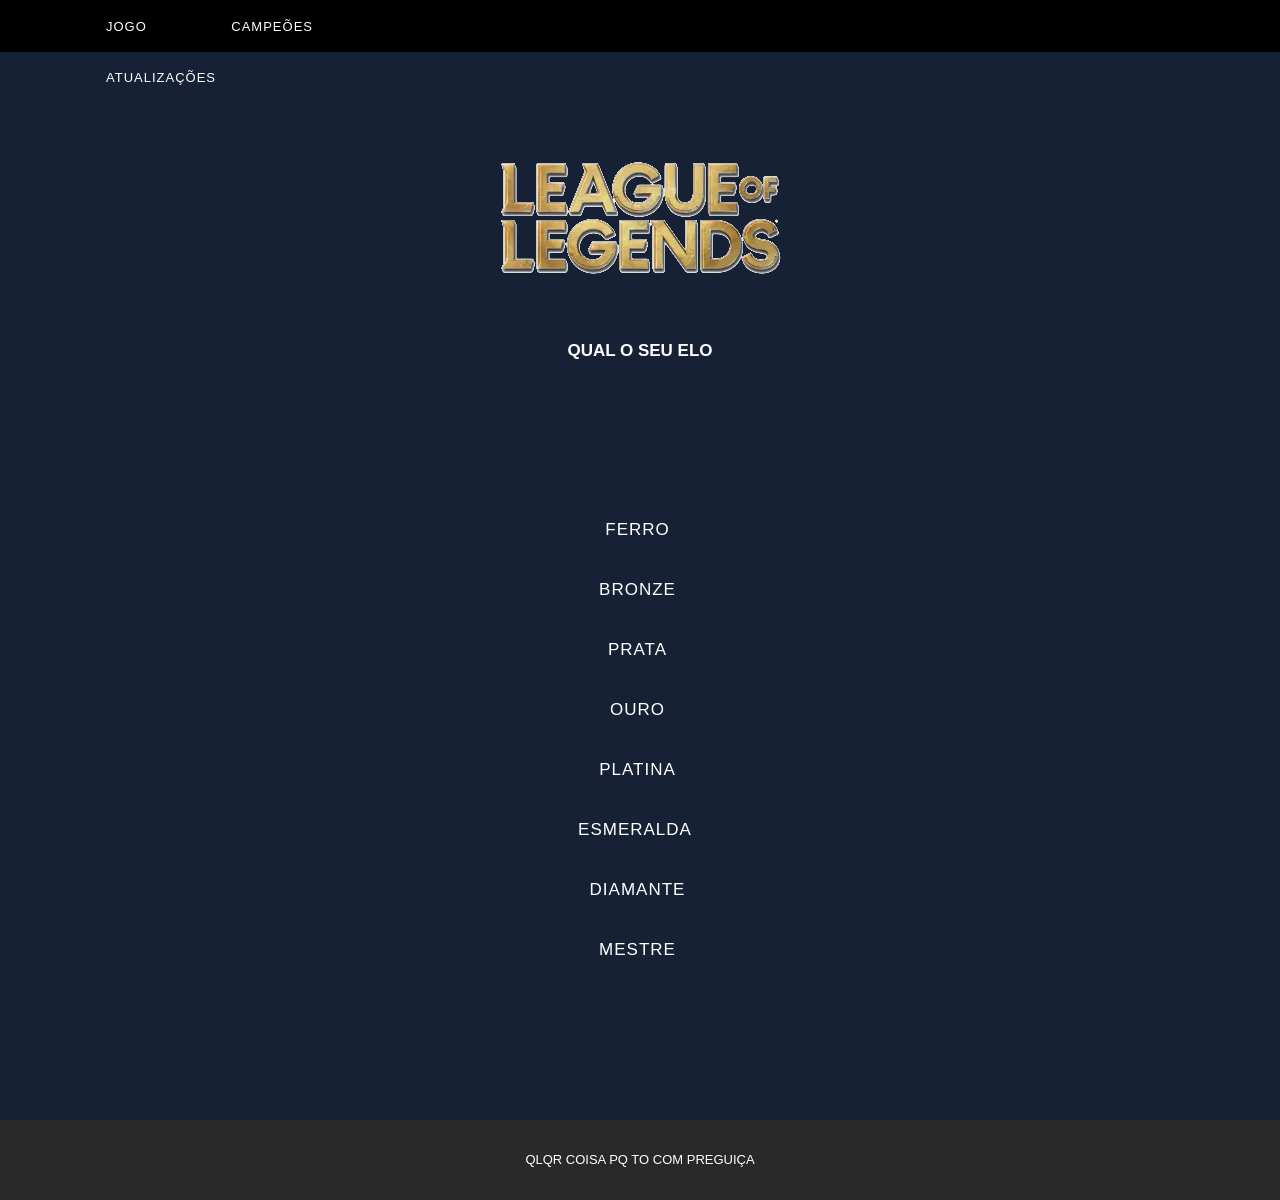
<file: index.html>
<!doctype html>
<!--doctype informa ao agente de usuario a versão do html que deve ser renderizada-->
<html lang="pt-br">
    <head>
        <title>pagina ai</title>
        <meta charset="utf-8">
        <meta name="author" content="Thiago">
        <meta name="description" content="jogo de tiro muito loco">
        <meta name="keywords" content="html5, tecnologia">
        <link rel="stylesheet" href="plol.css/plol.css">
    </head>
    <body>
        <div id="principal">
            <header id="header-top">
                <nav>
                    <ul>
                        <li><a href="#">jogo</a></li>
                        <li><a href="#">campeões</a></li>
                        <li><a href="#">atualizações</a></li>
                    </ul>
                </nav>
                
            </header>

            <div id="p1">
                <img id="logo" src="imagens/lol1.png" alt="league of legends">
                <p>qual o seu elo</p>
            </div>

        </div>

            <main>
                    <article class="links">
                        <ul>
                            <li><a href="https://youtu.be/QbdX9Ul1iDo" target="_blank">ferro</a></li>
                            <li><a href="https://youtu.be/QbdX9Ul1iDo" target="_blank">bronze</a></li>
                            <li><a href="https://youtu.be/QbdX9Ul1iDo" target="_blank">prata</a></li>
                            <li><a href="https://youtu.be/QbdX9Ul1iDo" target="_blank">ouro</a></li>
                            <li><a href="https://youtu.be/QbdX9Ul1iDo" target="_blank">platina</a></li>
                            <li class="esme"><a href="https://youtu.be/QbdX9Ul1iDo" target="_blank">esmeralda</a></li>
                            <li><a href="../pagna_da_preguiça.html" target="_blank">diamante</a></li>
                            <li><a href="../preguiça.html" target="_blank">mestre</a></li>
                        </ul>
                    </article>
            </main>
            <footer>
                <p>qlqr coisa pq to com preguiça</p>
            </footer>
    </body>
</html>
</file>
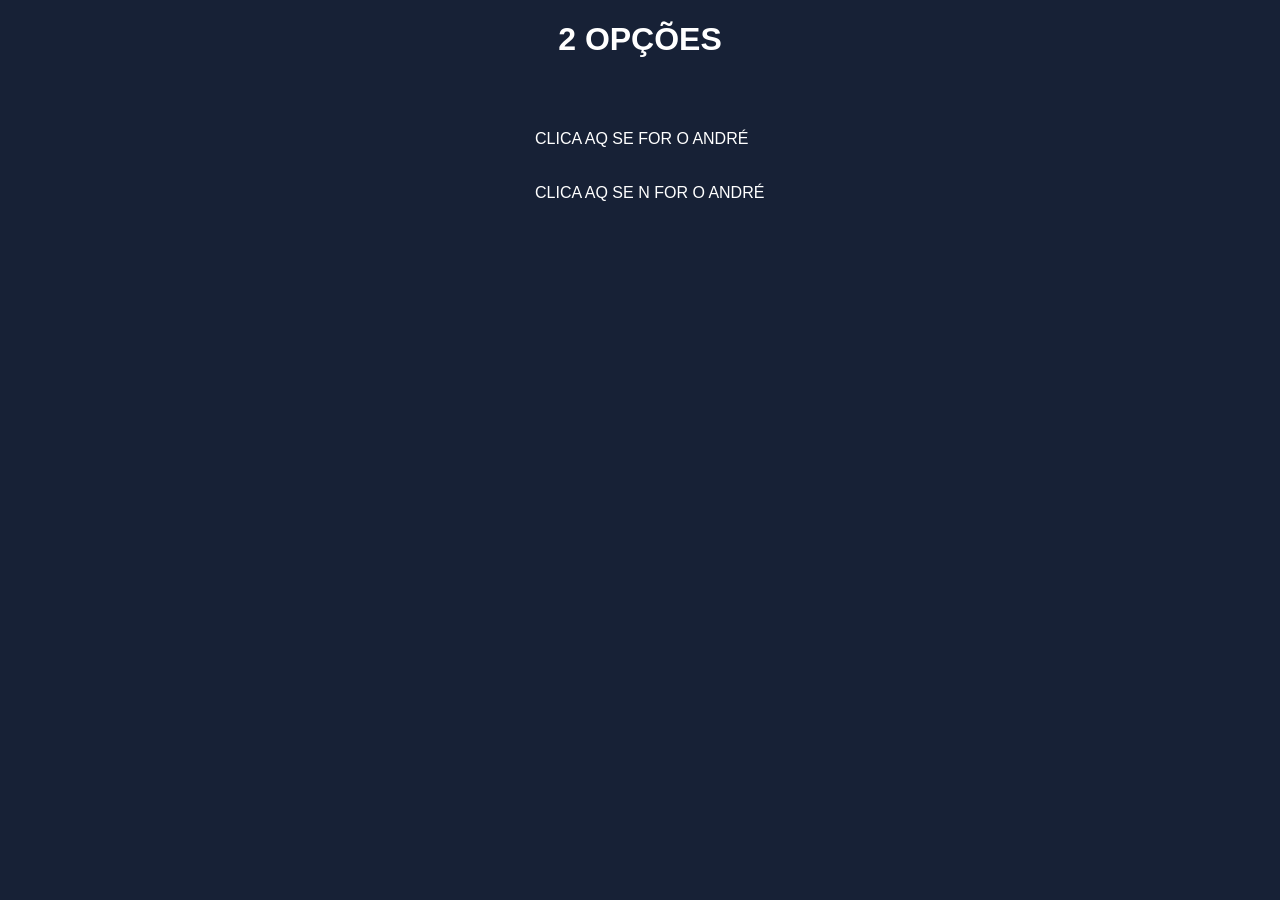
<file: sifoda.html>
<!doctype html>
<!--doctype informa ao agente de usuario a versão do html que deve ser renderizada-->
<html lang="pt-br">
    <head>
        <title>pagina de estrutura basica</title>
        <meta charset="utf-8">
        <meta name="author" content="Thiago">
        <meta name="description" content="jogo de tiro muito loco">
        <meta name="keywords" content="html5, tecnologia">
        <style>
            body{
                font-family: arial, sans-serif;
                margin: 0;
                padding: 0;
                background-color: #172136;
                margin: auto;
                width: 500px

            }
            body p{
                padding-left: 130px;
                padding-bottom: 20px;
            }
            h1{
                color: white;
                text-transform: uppercase;
                text-align: center;
                padding-bottom: 50px;
            }
            a{
                text-align: center;
                color: white;
                text-decoration: none;
                text-transform: uppercase;
                transition: color .3s linear;
                padding: 8px 15px;
            }
            a:hover{
                color: #c8aa6c;
                background-color: rgba(156, 153, 153, 0.733);
                border-radius: 10px;
            }
        </style>
    </head>
    <body>
        <div>
            <h1>2 opções</h1>
            <p><a href="https://youtu.be/QbdX9Ul1iDo">clica aq se for o andré</a></p>
            <p><a href="preguiça.html">clica aq se n for o andré</a></p>
        </div>
    </body>
</html>
</file>
<file: plol.css/plol.css>
body{
    font-family: arial, sans-serif;
    margin: 0;
    padding: 0;
    background-color: #172136;
}
#principal{
    height: 500px;
    margin: auto;
}

#header-top{
    margin: auto;
    background-color: black;
    border: solid 1px transparent;
    height: 50px;
    position: relative;
}

#header-top nav li{
    margin: auto;
    font-size: 13px;
    display: inline-block;
    padding: 0 0 0 30px;
    margin-left: 20px;
    text-transform: uppercase;
    letter-spacing: 1px;
}


#header-top nav ul{
    position: absolute;
    top: 0;
    left: 0;
    height: 100%;
    margin: 0;
    width: 30%;
    line-height: 50px;
}
#header-top a{
    color: white;
    text-decoration: none;
    text-transform: uppercase;
    transition: color .3s linear;
    padding: 8px 15px;
}


#header-top a:hover{
    color: #c8aa6c;
    background-color: rgba(156, 153, 153, 0.733);
    border-radius: 10px;
}

#p1{
    margin: 100px auto;
    width: 26%;
    text-align: center;
}
#p1 p{
    font-size: 17px;
    font-weight: bold;
    text-transform: uppercase;
    color: white;
    padding-top: 20px ;
}

#logo{
    width: 300px;
    display: block;
    margin: 40px auto;
}
.links{
    margin: auto;
    height: 600px;
}
.links ul{
    height: 600px;
    text-align: center;
    margin: auto;
    width: 150px;
    padding: 0 5px 0 0;
}

.links li{
    font-size: 17px;
    letter-spacing: 1px;
    list-style: none;
    padding: 20px 0;
}

.links a{
    color: white;
    text-decoration: none;
    text-transform: uppercase;
    transition: color .3s linear;
    padding: 8px 15px;
}
.esme{
    margin-right: 5px ;
}
.links a:hover{
    color: #c8aa6c;
    background-color: rgba(156, 153, 153, 0.733);
    border-radius: 10px;
}


footer{
    font-size: 13px;
    background-color: #292929;
    text-align: center;
    margin: 20px 0 0 0;
    height: 80px;
    line-height: 80px;
    color: white;
    text-transform: uppercase;
}
</file>
